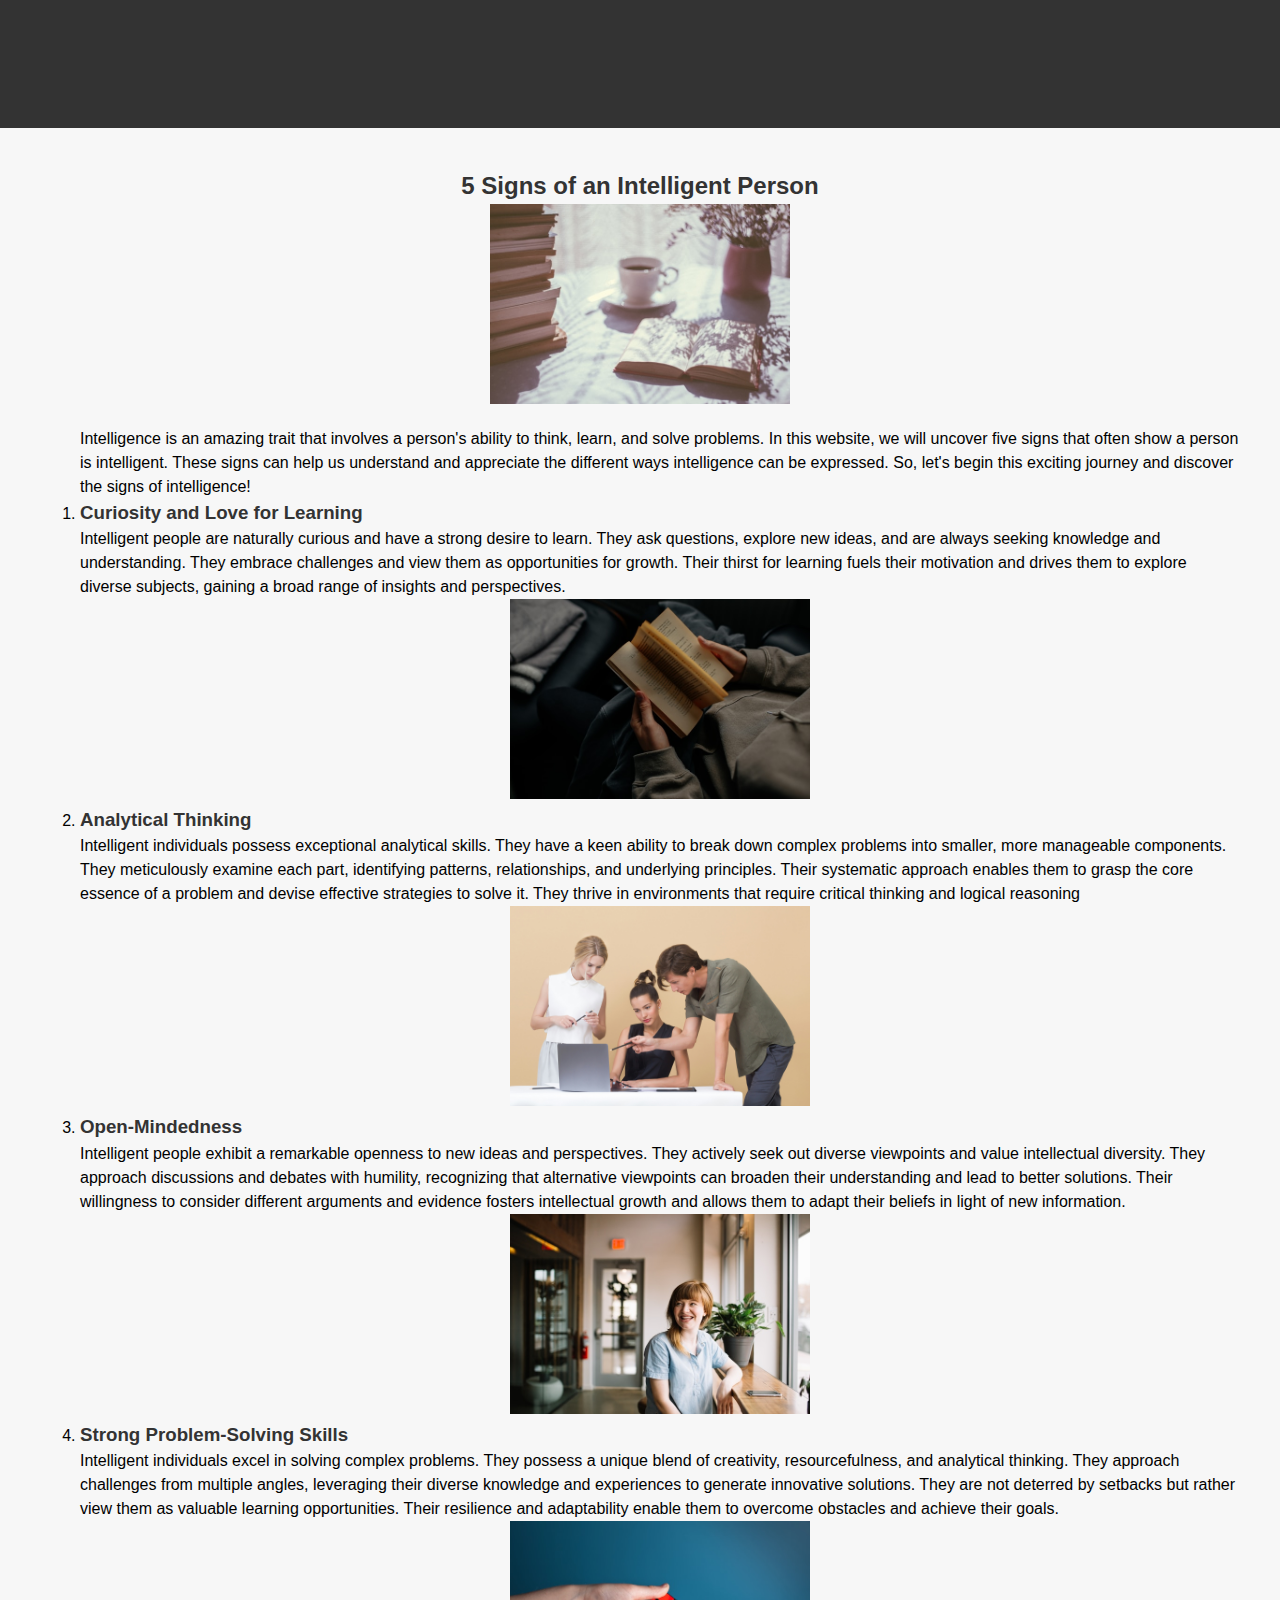
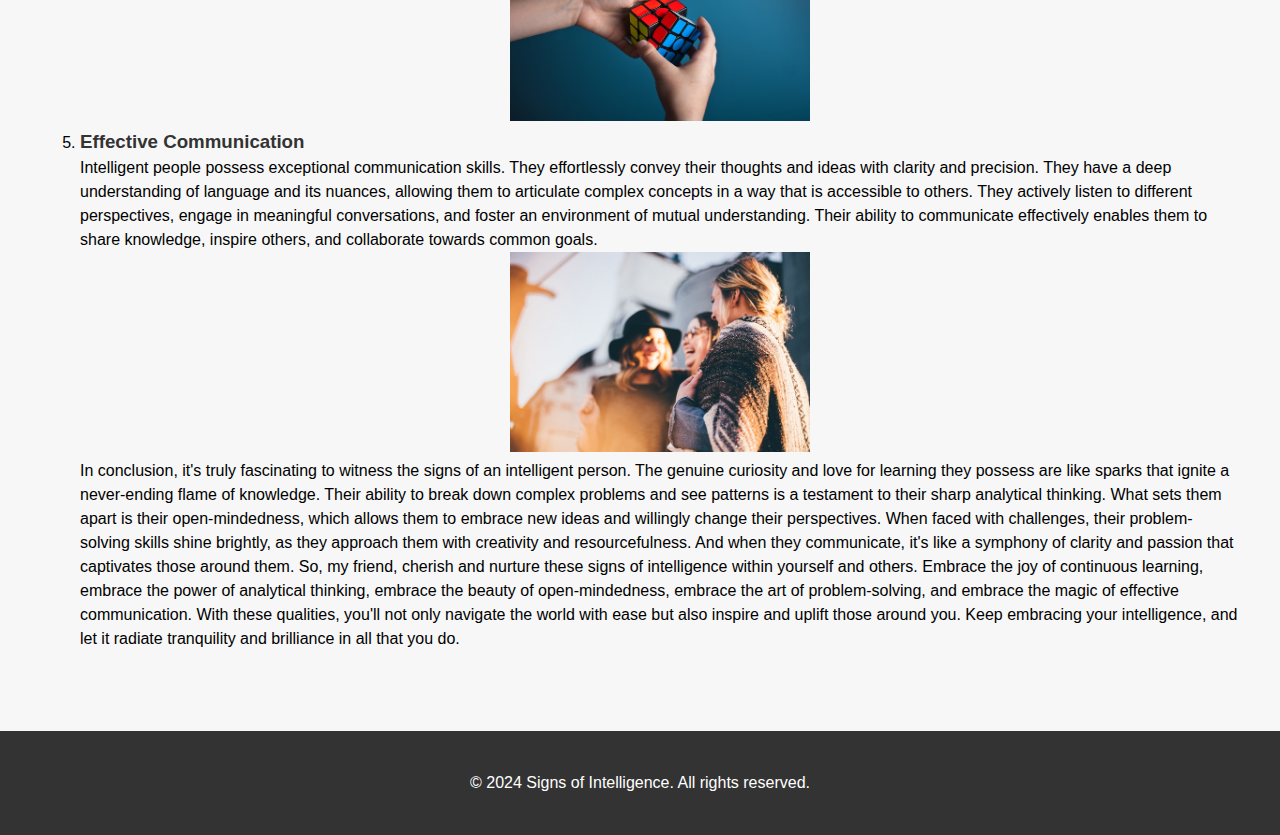
<file: index.html>
<!DOCTYPE html>
<html>

<head>
    <title>Signs of Intelligence</title>
    <link rel="stylesheet" type="text/css" href="med.css">
</head>

<body>
    <header>
        <h1> Signs of Intelligence</h1>
       
    </header>

    <main>
        

        <section id="signs">
            <h2 align="center"> 5 Signs of an Intelligent Person</h2>
                    <div class="image-container">

            <img src="freestocks-OfaDD5o8hpk-unsplash.jpg" alt="" width="300px">
            </div>
            <ol>
                
                  Intelligence is an amazing trait that involves a person's ability to think, learn, and solve problems. In this website, we will
                 uncover five signs that often show a person is intelligent. These signs can help us understand and appreciate the
                different ways intelligence can be expressed. So, let's begin this exciting journey and discover the signs of intelligence!
                
                <li>
                    <h3>Curiosity and Love for Learning</h3>
                    <p>Intelligent people are naturally curious and have a strong desire to learn. They ask questions,
                        explore new ideas, and are always seeking knowledge and understanding. They embrace challenges and view them as opportunities for growth. Their thirst for learning fuels
                        their motivation and drives them to explore diverse subjects, gaining a broad range of insights and perspectives.</p>
                    <div class="image-container">
                        <img src="lilly-rum-iyKVGRu79G4-unsplash (1).jpg"  width="300px">
                   </div>
                    </li>
                <li>
                    <h3>Analytical Thinking</h3>
                    <p>Intelligent individuals possess exceptional analytical skills. They have a keen ability to break down complex problems
                    into smaller, more manageable components. They meticulously examine each part, identifying patterns, relationships, and
                    underlying principles. Their systematic approach enables them to grasp the core essence of a problem and devise
                    effective strategies to solve it. They thrive in environments that require critical thinking and logical reasoning</p>
                    <div class="image-container">
                        <img src="icons8-team-yTwXpLO5HAA-unsplash.jpg" width="300px" alt="">
                    </div>
                    </li>
                <li>
                    <h3>Open-Mindedness</h3>
                    <p>Intelligent people exhibit a remarkable openness to new ideas and perspectives. They actively seek out diverse
                    viewpoints and value intellectual diversity. They approach discussions and debates with humility, recognizing that
                    alternative viewpoints can broaden their understanding and lead to better solutions. Their willingness to consider
                    different arguments and evidence fosters intellectual growth and allows them to adapt their beliefs in light of new
                    information.</p>
                    <div class="image-container">
                        <img src="brooke-cagle-NoRsyXmHGpI-unsplash.jpg" alt="" width="300px">
                    </div>
                    </li>
                <li>
                    <h3>Strong Problem-Solving Skills</h3>
                    <p>Intelligent individuals excel in solving complex problems. They possess a unique blend of creativity, resourcefulness,
                    and analytical thinking. They approach challenges from multiple angles, leveraging their diverse knowledge and
                    experiences to generate innovative solutions. They are not deterred by setbacks but rather view them as valuable
                    learning opportunities. Their resilience and adaptability enable them to overcome obstacles and achieve their goals.</p>
                    <div class="image-container">
                        <img src="olav-ahrens-rotne-4Ennrbj1svk-unsplash.jpg" alt="" width="300px">
                 </div>
                    </li>
                <li>
                    <h3>Effective Communication</h3>
                    <p>
                        Intelligent people possess exceptional communication skills. They effortlessly convey their thoughts and ideas with
                        clarity and precision. They have a deep understanding of language and its nuances, allowing them to articulate complex
                        concepts in a way that is accessible to others. They actively listen to different perspectives, engage in meaningful
                        conversations, and foster an environment of mutual understanding. Their ability to communicate effectively enables them
                        to share knowledge, inspire others, and collaborate towards common goals.
                    </p>
                    <div class="image-container">

                    <img src="priscilla-du-preez-nF8xhLMmg0c-unsplash.jpg" alt="" width="300px">
               </div>
                </li>
            </ul>
            In conclusion, it's truly fascinating to witness the signs of an intelligent person. The genuine curiosity and love for
            learning they possess are like sparks that ignite a never-ending flame of knowledge. Their ability to break down complex
            problems and see patterns is a testament to their sharp analytical thinking. What sets them apart is their
            open-mindedness, which allows them to embrace new ideas and willingly change their perspectives. When faced with
            challenges, their problem-solving skills shine brightly, as they approach them with creativity and resourcefulness. And
            when they communicate, it's like a symphony of clarity and passion that captivates those around them. So, my friend,
            cherish and nurture these signs of intelligence within yourself and others. Embrace the joy of continuous learning,
            embrace the power of analytical thinking, embrace the beauty of open-mindedness, embrace the art of problem-solving, and
            embrace the magic of effective communication. With these qualities, you'll not only navigate the world with ease but
            also inspire and uplift those around you. Keep embracing your intelligence, and let it radiate tranquility and
            brilliance in all that you do.
        </section>
    </main>

    <footer>
        <p>&copy; 2024 Signs of Intelligence. All rights reserved.</p>
    </footer>
</body>

</html>
</file>
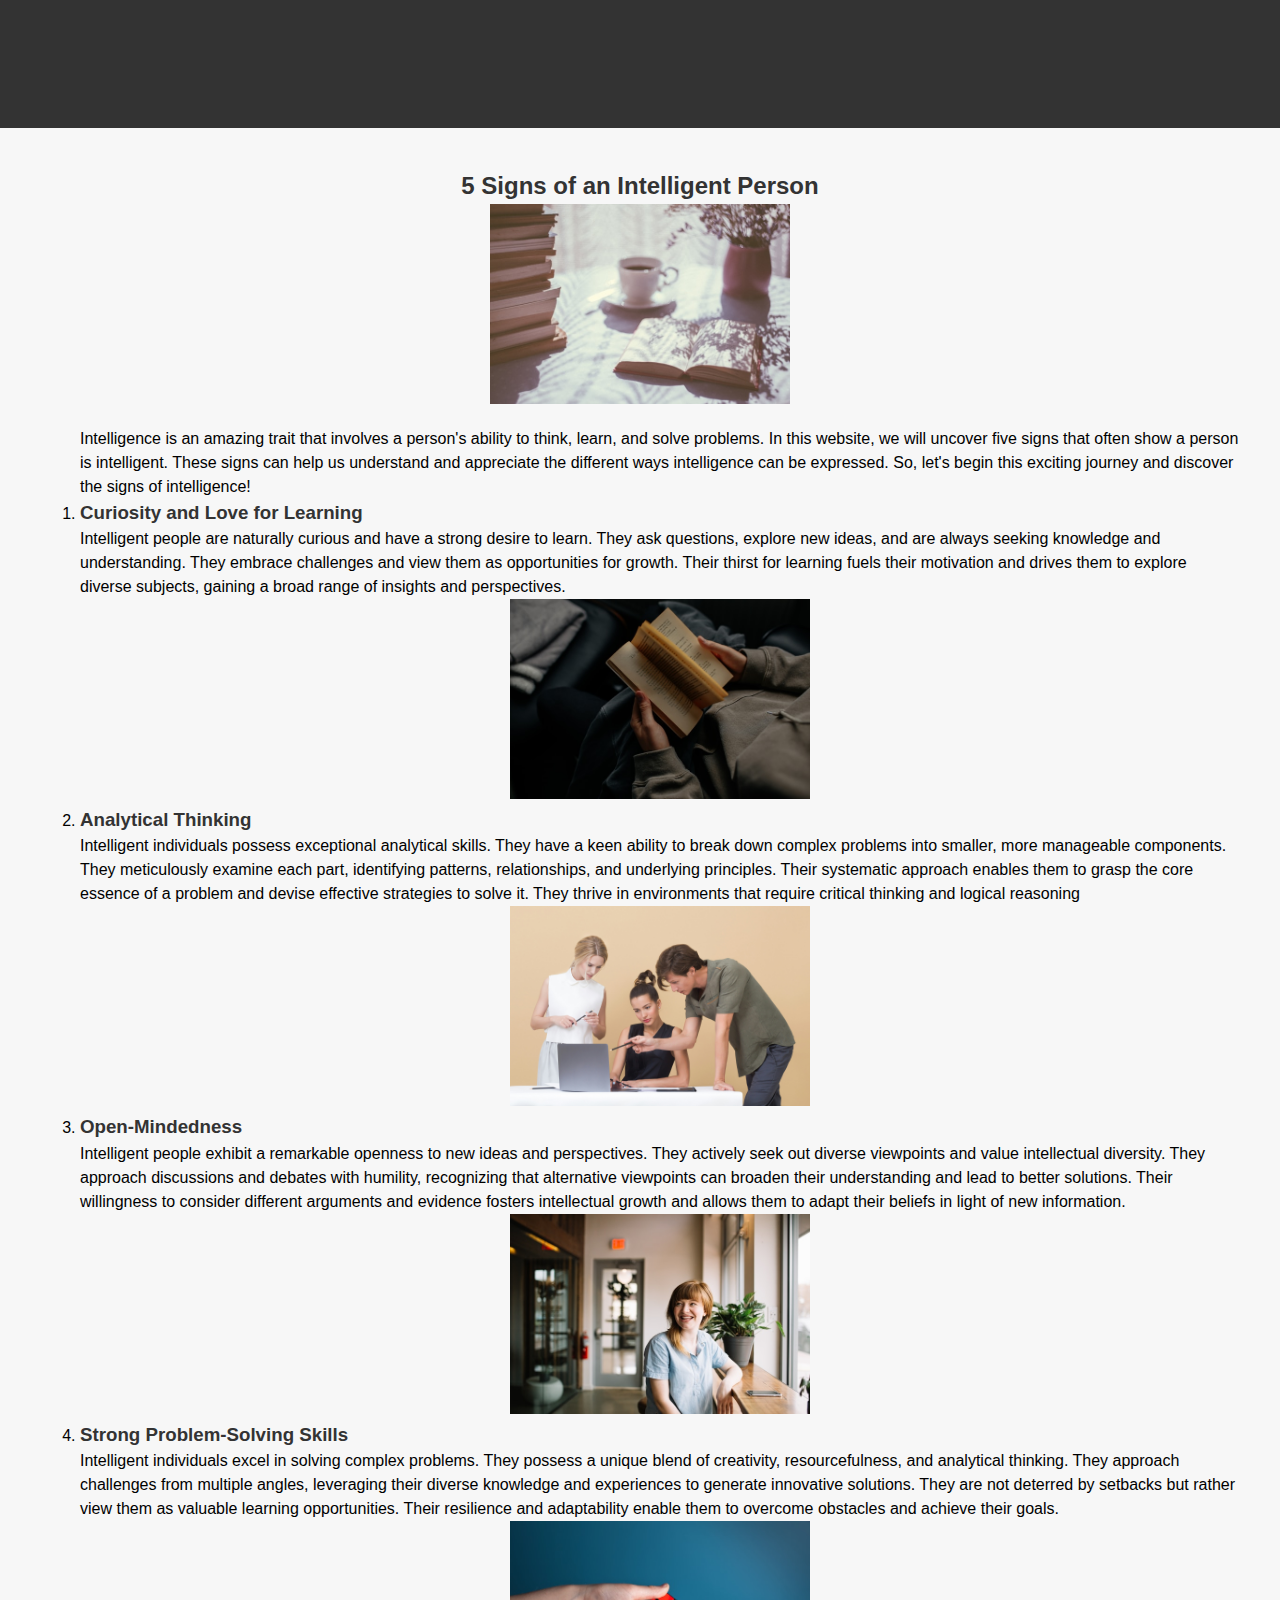
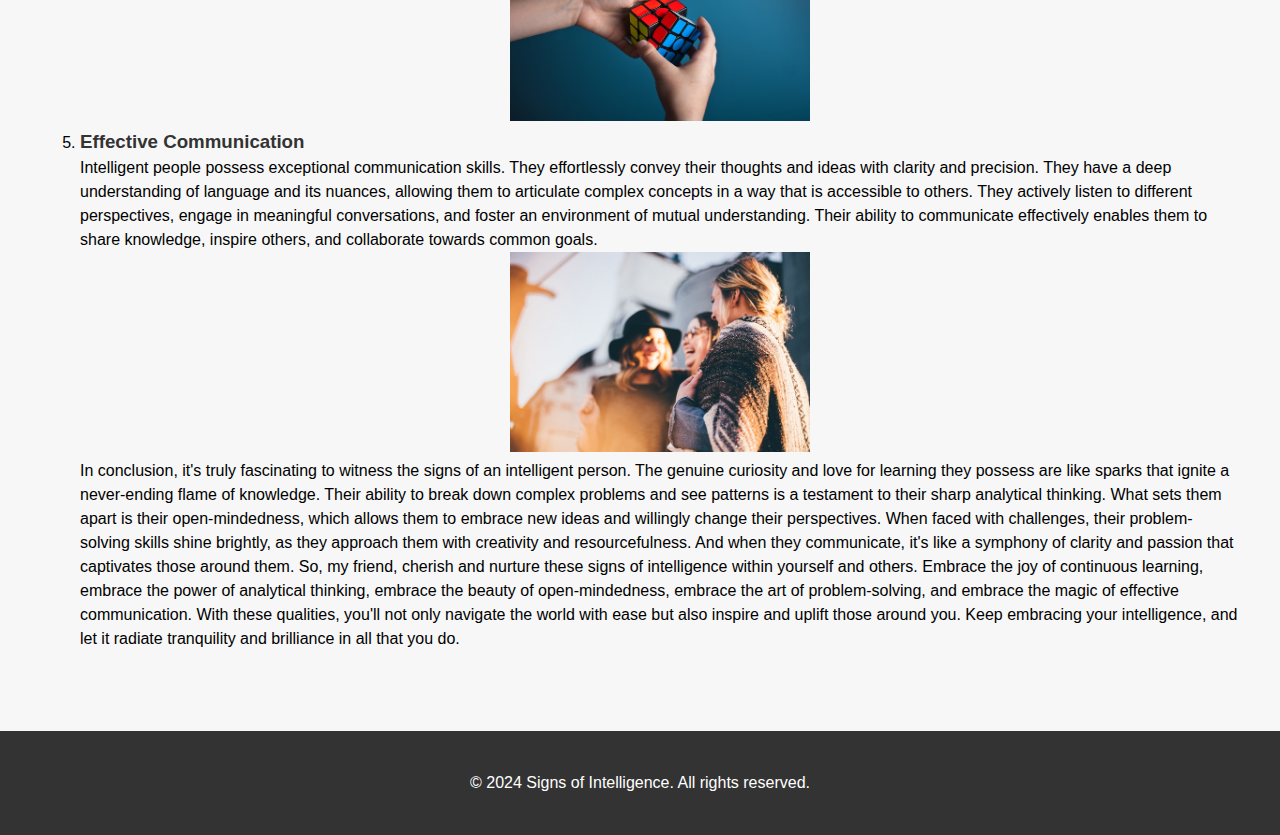
<file: intelligent.html>
<!DOCTYPE html>
<html>

<head>
    <title>Signs of Intelligence</title>
    <link rel="stylesheet" type="text/css" href="med.css">
</head>

<body>
    <header>
        <h1> Signs of Intelligence</h1>
       
    </header>

    <main>
        

        <section id="signs">
            <h2 align="center"> 5 Signs of an Intelligent Person</h2>
                    <div class="image-container">

            <img src="freestocks-OfaDD5o8hpk-unsplash.jpg" alt="" width="300px">
            </div>
            <ol>
                
                  Intelligence is an amazing trait that involves a person's ability to think, learn, and solve problems. In this website, we will
                 uncover five signs that often show a person is intelligent. These signs can help us understand and appreciate the
                different ways intelligence can be expressed. So, let's begin this exciting journey and discover the signs of intelligence!
                
                <li>
                    <h3>Curiosity and Love for Learning</h3>
                    <p>Intelligent people are naturally curious and have a strong desire to learn. They ask questions,
                        explore new ideas, and are always seeking knowledge and understanding. They embrace challenges and view them as opportunities for growth. Their thirst for learning fuels
                        their motivation and drives them to explore diverse subjects, gaining a broad range of insights and perspectives.</p>
                    <div class="image-container">
                        <img src="lilly-rum-iyKVGRu79G4-unsplash (1).jpg"  width="300px">
                   </div>
                    </li>
                <li>
                    <h3>Analytical Thinking</h3>
                    <p>Intelligent individuals possess exceptional analytical skills. They have a keen ability to break down complex problems
                    into smaller, more manageable components. They meticulously examine each part, identifying patterns, relationships, and
                    underlying principles. Their systematic approach enables them to grasp the core essence of a problem and devise
                    effective strategies to solve it. They thrive in environments that require critical thinking and logical reasoning</p>
                    <div class="image-container">
                        <img src="icons8-team-yTwXpLO5HAA-unsplash.jpg" width="300px" alt="">
                    </div>
                    </li>
                <li>
                    <h3>Open-Mindedness</h3>
                    <p>Intelligent people exhibit a remarkable openness to new ideas and perspectives. They actively seek out diverse
                    viewpoints and value intellectual diversity. They approach discussions and debates with humility, recognizing that
                    alternative viewpoints can broaden their understanding and lead to better solutions. Their willingness to consider
                    different arguments and evidence fosters intellectual growth and allows them to adapt their beliefs in light of new
                    information.</p>
                    <div class="image-container">
                        <img src="brooke-cagle-NoRsyXmHGpI-unsplash.jpg" alt="" width="300px">
                    </div>
                    </li>
                <li>
                    <h3>Strong Problem-Solving Skills</h3>
                    <p>Intelligent individuals excel in solving complex problems. They possess a unique blend of creativity, resourcefulness,
                    and analytical thinking. They approach challenges from multiple angles, leveraging their diverse knowledge and
                    experiences to generate innovative solutions. They are not deterred by setbacks but rather view them as valuable
                    learning opportunities. Their resilience and adaptability enable them to overcome obstacles and achieve their goals.</p>
                    <div class="image-container">
                        <img src="olav-ahrens-rotne-4Ennrbj1svk-unsplash.jpg" alt="" width="300px">
                 </div>
                    </li>
                <li>
                    <h3>Effective Communication</h3>
                    <p>
                        Intelligent people possess exceptional communication skills. They effortlessly convey their thoughts and ideas with
                        clarity and precision. They have a deep understanding of language and its nuances, allowing them to articulate complex
                        concepts in a way that is accessible to others. They actively listen to different perspectives, engage in meaningful
                        conversations, and foster an environment of mutual understanding. Their ability to communicate effectively enables them
                        to share knowledge, inspire others, and collaborate towards common goals.
                    </p>
                    <div class="image-container">

                    <img src="priscilla-du-preez-nF8xhLMmg0c-unsplash.jpg" alt="" width="300px">
               </div>
                </li>
            </ul>
            In conclusion, it's truly fascinating to witness the signs of an intelligent person. The genuine curiosity and love for
            learning they possess are like sparks that ignite a never-ending flame of knowledge. Their ability to break down complex
            problems and see patterns is a testament to their sharp analytical thinking. What sets them apart is their
            open-mindedness, which allows them to embrace new ideas and willingly change their perspectives. When faced with
            challenges, their problem-solving skills shine brightly, as they approach them with creativity and resourcefulness. And
            when they communicate, it's like a symphony of clarity and passion that captivates those around them. So, my friend,
            cherish and nurture these signs of intelligence within yourself and others. Embrace the joy of continuous learning,
            embrace the power of analytical thinking, embrace the beauty of open-mindedness, embrace the art of problem-solving, and
            embrace the magic of effective communication. With these qualities, you'll not only navigate the world with ease but
            also inspire and uplift those around you. Keep embracing your intelligence, and let it radiate tranquility and
            brilliance in all that you do.
        </section>
    </main>

    <footer>
        <p>&copy; 2024 Signs of Intelligence. All rights reserved.</p>
    </footer>
</body>

</html>
</file>
<file: med.css>
/* Reset default browser styles */
body,
h1,
h2,
h3,
p,
ul,
li {
    margin: 0;
    padding: 0;
}
/* General styles */

.image-container {
    text-align: center;
}

.image-container img {
    max-width: 100%;
    height: auto;
}
/* General styles */
body {
    font-family: Arial, sans-serif;
    line-height: 1.5;
    background-color: #f7f7f7;
}

header {
    background-color: #333;
    color: #fff;
    padding: 20px;
}

nav ul {
    list-style-type: none;
}

nav ul li {
    display: inline;
    margin-right: 10px;
}

nav ul li a {
    color: #fff;
    text-decoration: none;
}

main {
    padding: 20px;
}

section {
    margin-bottom: 20px;
}

h1,
h2,
h3 {
    color: #333;
}

footer {
    background-color: #333;
    color: #fff;
    padding: 10px;
    text-align: center;
}

/* Media Queries for Responsive Design */
@media only screen and (max-width: 767px) {

    /* Styles for phones */
    header {
        padding: 10px;
    }

    nav ul li {
        display: block;
        text-align: center;
        margin-bottom: 5px;
    }

    main {
        padding: 10px;
    }

    section {
        margin-bottom: 10px;
    }
}

@media only screen and (min-width: 768px) and (max-width: 1023px) {

    /* Styles for tablets */
    header,
    main,
    footer {
        padding: 20px;
    }

    nav ul li {
        display: inline;
        margin-bottom: initial;
    }

    section {
        margin-bottom: 30px;
    }
}

@media only screen and (min-width: 1024px) {

    /* Styles for desktop */
    header,
    main,
    footer {
        padding: 40px;
    }

    nav ul li {
        display: inline;
        margin-bottom: initial;
    }

    section {
        margin-bottom: 40px;
    }
}
</file>
